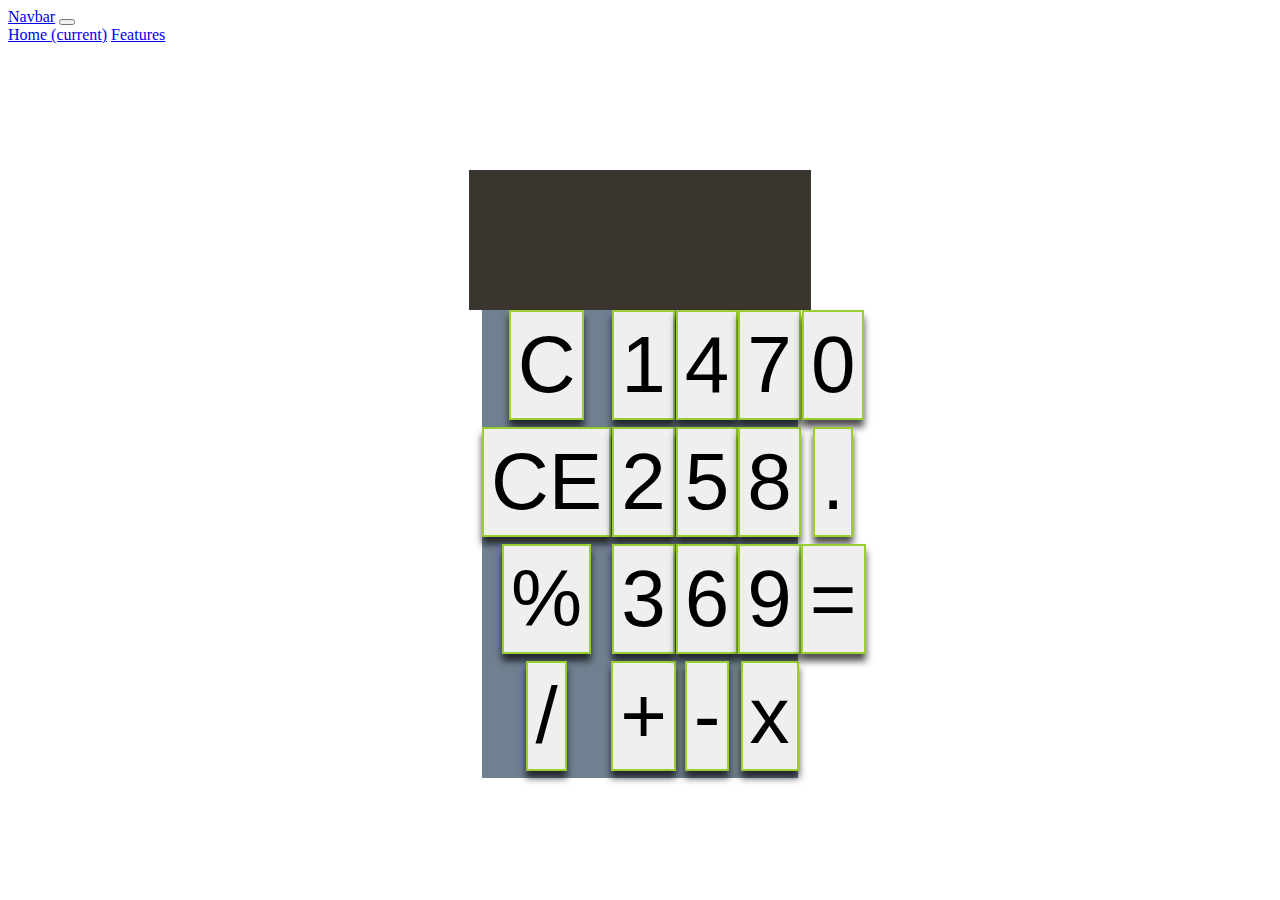
<file: index.html>
<!DOCTYPE html>
<html lang="en">

<head>
    <meta charset="UTF-8">
    <meta name="viewport" content="width=device-width, initial-scale=1.0">
    <title>Calculator</title>
    <link rel="stylesheet" href="calci.css">
    <link href="https://cdn.jsdelivr.net/npm/bootstrap@5.0.0-beta2/dist/css/bootstrap.min.css" rel="stylesheet"
        integrity="sha384-BmbxuPwQa2lc/FVzBcNJ7UAyJxM6wuqIj61tLrc4wSX0szH/Ev+nYRRuWlolflfl" crossorigin="anonymous">
    <script src="https://code.jquery.com/jquery-3.6.0.min.js"
        integrity="sha256-/xUj+3OJU5yExlq6GSYGSHk7tPXikynS7ogEvDej/m4=" crossorigin="anonymous"></script>
</head>
   <script src="app.js"></script>
<body>

    <nav class="navbar navbar-expand-lg navbar-light bg-light">
        <a class="navbar-brand" href="#">Navbar</a>
        <button class="navbar-toggler" type="button" data-toggle="collapse" data-target="#navbarNavAltMarkup" aria-controls="navbarNavAltMarkup" aria-expanded="false" aria-label="Toggle navigation">
          <span class="navbar-toggler-icon"></span>
        </button>
        <div class="collapse navbar-collapse" id="navbarNavAltMarkup">
          <div class="navbar-nav">
            <a class="nav-item nav-link active" href="home.html">Home <span class="sr-only">(current)</span></a>
            <a class="nav-item nav-link" href="#">Features</a>
           
          </div>
        </div>
      </nav>



    <div class="container-fluid mt-6">
        <div id="keyboard">
            <div id="history"></div>
            <div class="mt-6 " id="display"></div>
        </div>
        <div class="container ">
            <div class="row p-3">
                <button class="btn btn-secondary" id="clear" onclick="showClear()">C</button>
                <button class="btn btn-secondary" id="clear" onclick="clearLast()">CE</button>
                <button class="btn btn-warning operator" id="%" onclick="operator ('%')">%</button>
                <button class="btn btn-warning operator" id="/" onclick="operator ('/')">/</button>
            </div>
            <div class="row p-3">
                <button class="btn btn-primary" id="1" onclick="showValue(1)">1</button>
                <button class="btn btn-primary" id="2" onclick="showValue(2)">2</button>
                <button class="btn btn-primary" id="3" onclick="showValue(3)">3</button>
                <button class="btn btn-warning operator" id="sum" onclick="operator('+')">+</button>
            </div>
            <div class="row p-3">
                <button class="btn btn-primary" id="4" onclick="showValue (4)">4</button>
                <button class="btn btn-primary" id="5" onclick="showValue(5)">5</button>
                <button class="btn btn-primary" id="6" onclick="showValue(6)">6</button>
                <button class="btn btn-warning operator" id="-" onclick="operator('-')">-</button>
            </div>
            <div class="row p-3">
                <button class="btn btn-primary" id="7" onclick="showValue (7)">7 </button>
                <button class="btn btn-primary" id="8" onclick="showValue (8)">8</button>
                <button class="btn btn-primary" id="9" onclick="showValue (9)">9</button>
                <button class="btn btn-warning operator" id="x" onclick="operator ('*')">x</button>
            </div>


            <div class="row p-3">
                <button class="btn btn-primary" onclick="showValue(0)" id='0'>0</button>

                <button class="btn btn-primary operator" onclick="operator('.')" id=".">.</button>
                <button class="btn btn-warning" onclick="solution ()" id="=">=</button>
            </div>
        </div>

    </div>
    <script>

        function showValue(i) {
            var x = i;
            document.getElementById('display').innerHTML += i;

        }
        function operator(i) {
            var value = document.getElementById('display').innerHTML;


            if (value.charAt(value.length - 1) == i) {

            }

            else if (value.charAt(value.length - 1) == !i || isNaN(value.charAt(value.length - 1))) {

                var last = (value.charAt(value.length - 1));

                var final = value.replace(last,i);

                document.getElementById('display').innerHTML = value.replace(value.charAt(value.length - 1), i);

            }

            else if (value) {
                document.getElementById('display').innerHTML += i;
            }

        }

     function clearLast() {
         var value =  document.getElementById('display').innerHTML;
           var slice = value.slice(0,-1);
           document.getElementById('display').innerHTML = slice;
           document.getElementById('history').innerHTML = " ";

     }



        function showClear() {
            document.getElementById('display').innerHTML = " ";
            document.getElementById('history').innerHTML = " ";
        }

        function solution() {
            var numbers = document.getElementById('display').innerHTML;

            var solution = eval(numbers);
            var finalResult = numbers + '=' + solution + "\n";
            document.getElementById('display').innerHTML = solution;
            document.getElementById('history').innerText += finalResult;


        }
       
    </script>

</body>

</html>
</file>
<file: calci.css>
.card{
    text-align: center;
    display: flex;
    font-size: 20px;
    align-items: center;
    min-width: 20rem !important;
    font-size: 20px;
    width: 25.5%;
    box-shadow: 0px 0px 7px rgba(241, 236, 236, 0.7);
    min-height: 80px;
    background: rgb(59, 53, 48);
    border: 5px solid rgb(95,158,150) !important;
    color: rgb(207, 232, 233);
   
   
}

button {
 font-size: 5em;
 font-weight: 500;
}
.btn {
   box-shadow: 0 7px 7px rgba(0,0,0,0.7 ); 
}
.container{
    width: 25%!important;
    display: inline-flex;
    
    height: 100%!important;
    background: slategrey;
}
.container-fluid {
    text-align: -webkit-center;
    margin-top: 10%;
}
.row  button {
    border: 2px solid yellowgreen;
    padding: 7px;
    margin-bottom: 7px;
}
#display  {
    
    
    font-size: 25px !important;
    align-items: center;
    min-width: 20rem !important;
    font-size: 20px;
    width: 25.5%;
    padding: 10px;
    min-height: 50px;
    background: rgb(59, 53, 48);
    
    color: rgb(207, 232, 233);
    text-align: right;
    justify-content: space-around;
}
#history {
    font-size: 17px !important;
    align-items: center;
    min-width: 20rem !important;
    font-size: 20px;
    width: 25.5%;
    padding: 10px;
    min-height: 50px;
    background: rgb(59, 53, 48);
    display: block !important;
    color: rgb(207, 232, 233);
    text-align: right;
    justify-content: space-around;
}
.container {
  cursor: pointer;  
}
#k {

}
</file>
